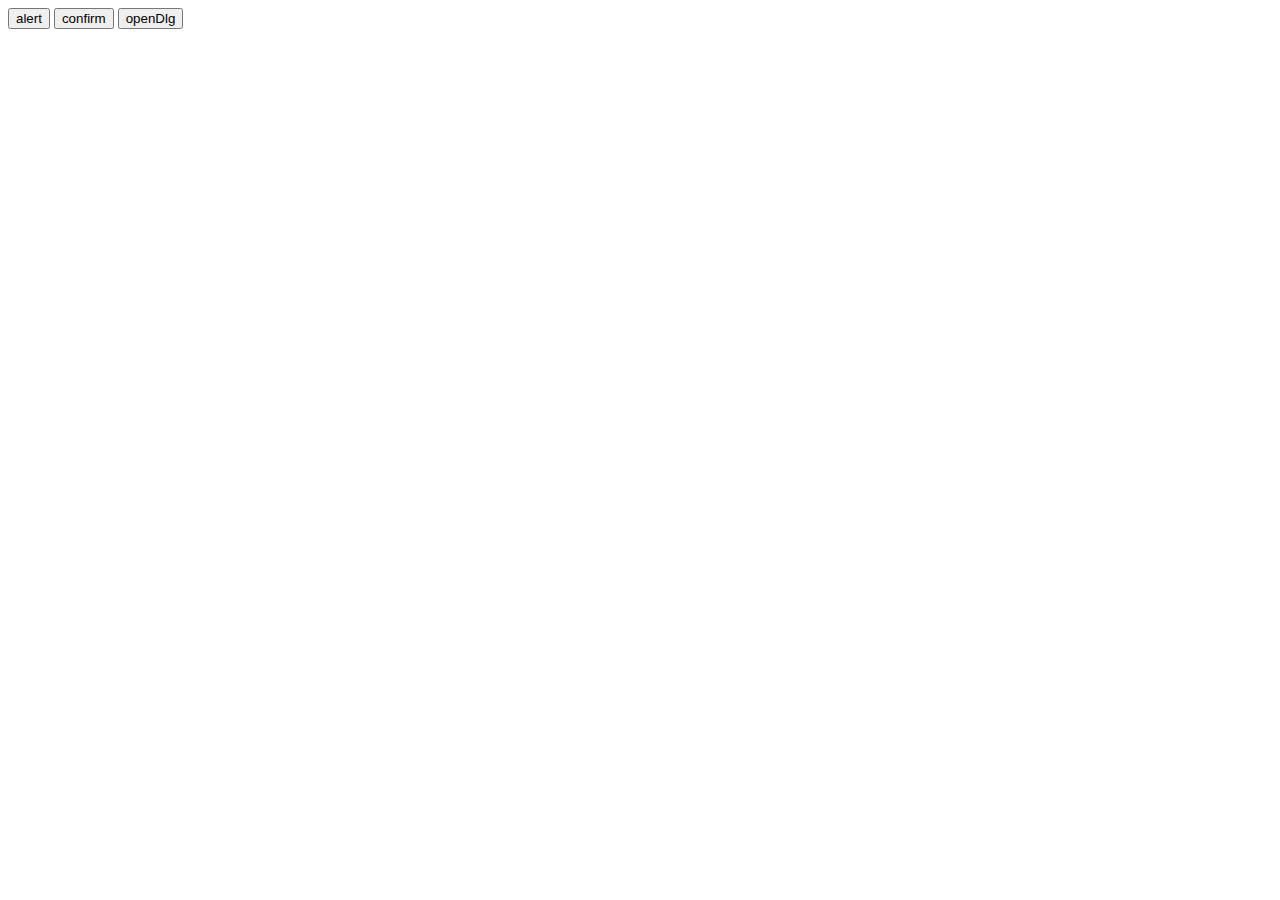
<file: win/win.html>
﻿<!DOCTYPE html>
<html xmlns="http://www.w3.org/1999/xhtml">
<head>
    <meta http-equiv="Content-Type" content="text/html; charset=utf-8" />
    <title>window.js例子</title>
    <link href="window/window.css" rel="stylesheet" />
    <script src="jquery-1.7.1.min.js"></script>
    <script src="window/window.js"></script>

    <script type="text/javascript">
        function _alert() {
            win.alert('系统提示', '这是alert效果！');
        }

        function _confirm() {
            win.confirm('系统提示', '确定这是confirm效果吗？', function (r) {
                win.alertEx('结果：' + (r ? "是" : "不是"))
            });
        }

        function _openDlg() {
            win.open(600, 400, 'window.js例子', '/');
        }
    </script>
</head>
<body>
    <button onclick="_alert();">alert</button>
    <button onclick="_confirm();">confirm</button>
    <button onclick="_openDlg();">openDlg</button>
</body>
</html>
</file>
<file: win/window/window.css>
﻿.win { display: none; }
.mask-layer { position: fixed; width: 100%; height: 100%; opacity: 0.5; filter: alpha(opacity=50); background-color: black; z-index: 99998; top: 0px; left: 0px; }
.window-panel { position: fixed; z-index: 99999; top: 50%; left: 50%; background-color: white; border-radius: 4px; }
.window-panel .title-panel { position: absolute; height: 36px; width: 100%; border-radius: 4px 4px 0 0; }
.window-panel .title { position: absolute; height: 36px; width: 100%; text-align: center; border-radius: 4px 4px 0 0; line-height: 36px; vertical-align: middle; background-color: whitesmoke; /*标题背景色*/ border-bottom: 1px solid rgb(233, 233, 233); z-index: 1; }
.window-panel h3 { font-size: 16px; margin: 0; }
.window-panel .close-btn { display: block; text-align: center; vertical-align: middle; position: absolute; width: 36px; height: 36px; line-height: 36px; right: 0px; text-decoration: none; font-size: 24px; color: black; background-color: #DBDBDB; border-radius: 2px; z-index: 1; }
.window-panel .close-btn:hover { background-color: #ccc; }
.window-panel .body-panel { position: absolute; width: 100%; top: 36px; border-radius: 0 0 4px 4px; z-index: 1; }
.window-panel .content, .window-panel .btns { text-align: center; }
.window-panel .content { padding: 18px 5px 0px 5px; font-size: 16px; min-height: 40px; line-height: 22px; }
.window-panel .w-btn { display: inline-block; width: 60px; height: 26px; line-height: 26px; background-color: #DE5923; color: white; cursor: pointer; text-align: center; border-radius: 2px; text-decoration: none; margin: 0 10px 0px 10px; border: none; }
.window-panel .w-btn:hover { background-color: #DA3E00; }
.window-panel .w-btn:focus { outline: 0 none; }
</file>
